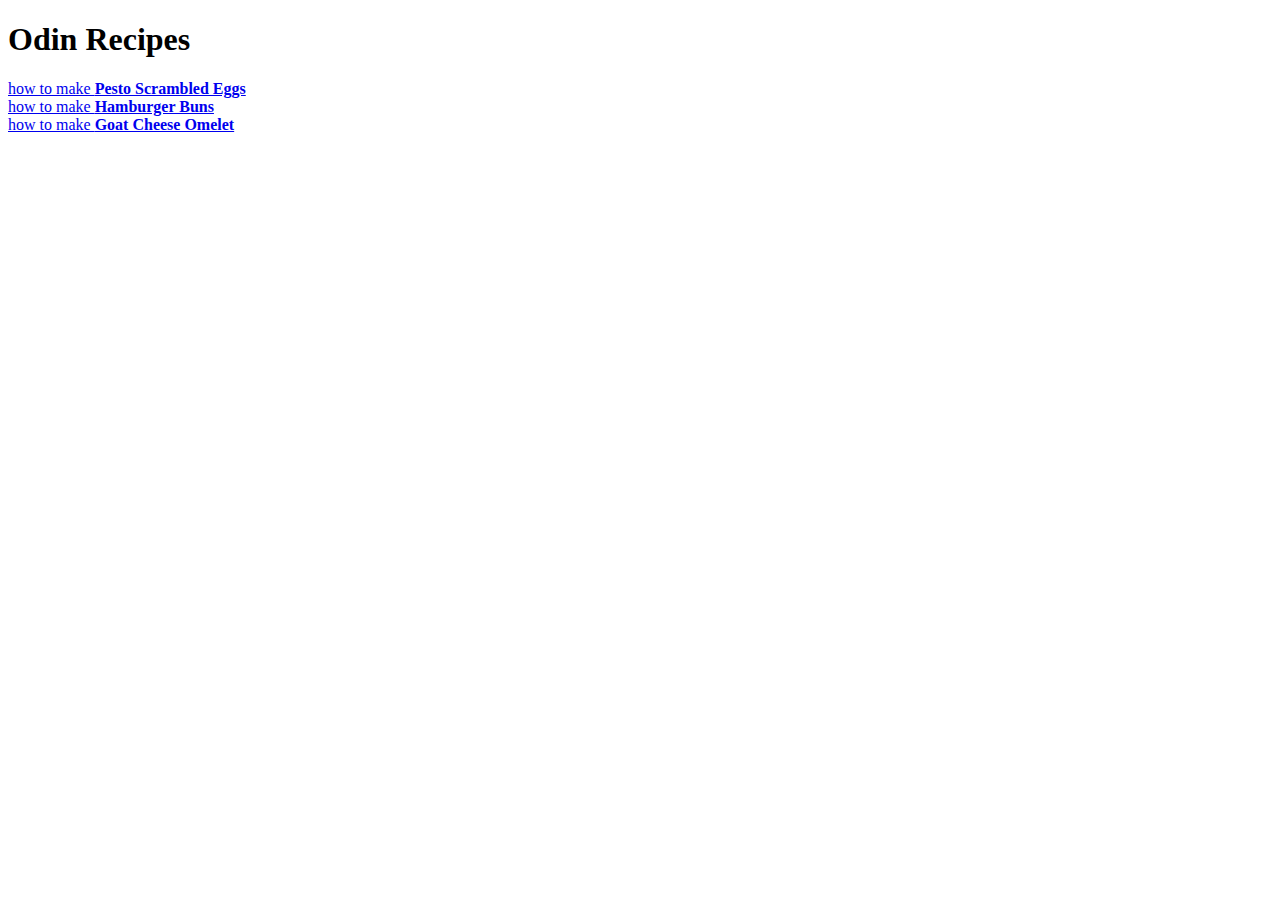
<file: index.html>
<!DOCTYPE html>
<html lang="en">
    <head>
        <meta charset="UTF-8">
        <meta name="viewport" content="width=device-width, intial-scale=1.0">
        <title>First Recipe</title>
    </head>
    <body>
        <nav>
            <h1>Odin Recipes</h1>
            <a href="./recipes/pesto-scrambled-eggs.html" target="_blank" rel="noopener noreferrer">how to make <b>Pesto Scrambled Eggs</b></a>
            <br>
            <a href="./recipes/hamburger-buns.html" target="_blank" rel="noopener noreferrer">how to make <b>Hamburger Buns</b></a>
            <br>
            <a href="./recipes/goat-cheese-omelet.html" target="_blank" rel="noopener noreferrer">how to make <b>Goat Cheese Omelet</b></a>
        </nav>
    </body>
</html>
</file>
